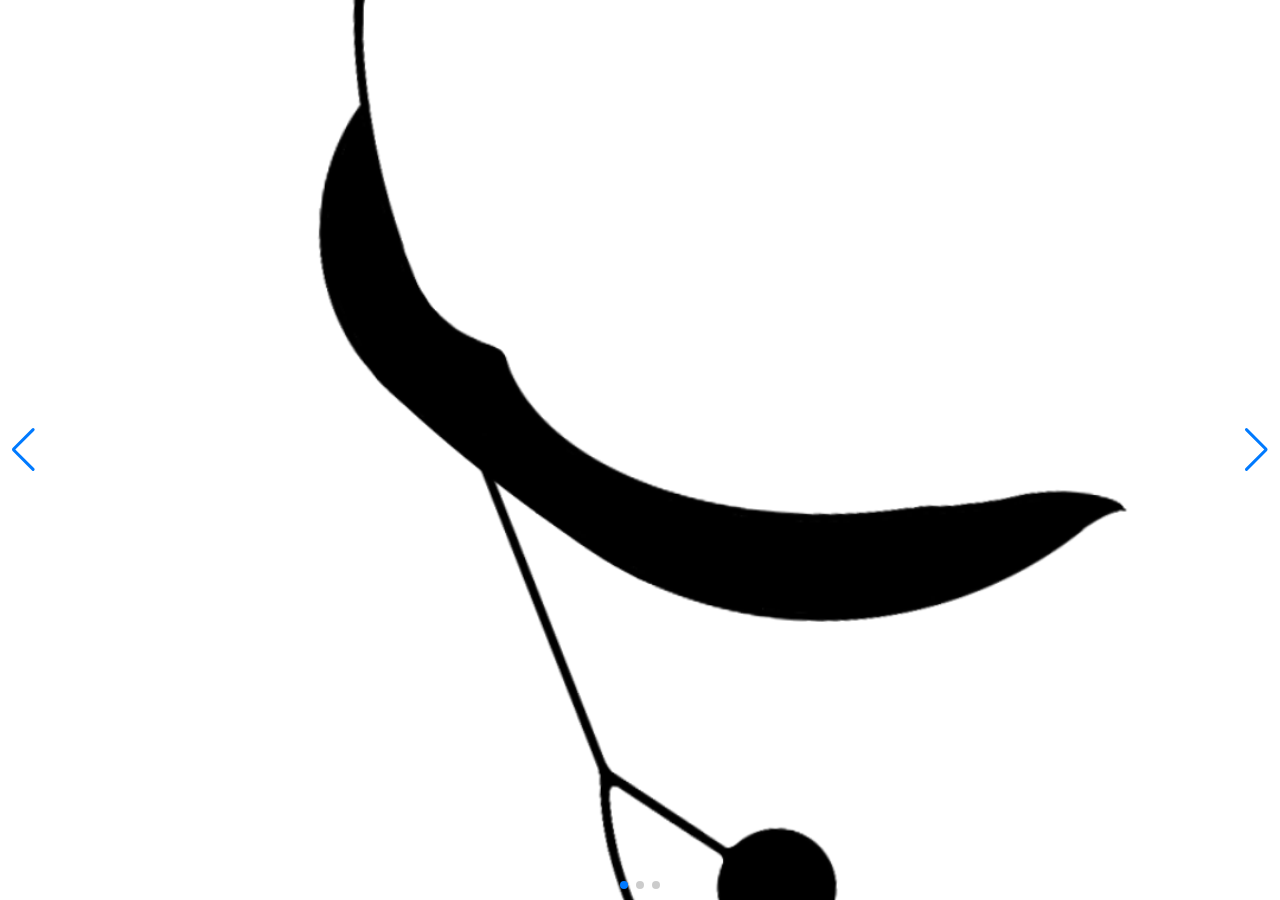
<file: testing_swiper/index.html>
<!DOCTYPE html>
<html lang="en">
<head>
    <meta charset="UTF-8">
    <title>testing swiper</title>
    <link rel="stylesheet" href="https://cdn.jsdelivr.net/npm/swiper@9/swiper-bundle.min.css">
    <script src="https://cdn.jsdelivr.net/npm/swiper@9/swiper-bundle.min.js"></script>
</head>
<style>
    html,
    body {
        position: relative;
        height: 100%;
    }

    body {
        background: #eee;
        font-family: Helvetica Neue, Helvetica, Arial, sans-serif;
        font-size: 14px;
        color: #000;
        margin: 0;
        padding: 0;
    }

    .swiper {
        width: 100%;
        height: 100%;
    }

    .swiper-slide {
        text-align: center;
        font-size: 18px;
        background: #fff;
        display: flex;
        justify-content: center;
        align-items: center;
    }

    .swiper-slide img {
        display: block;
        width: 100%;
        height: 100%;
        object-fit: cover;
    }
</style>
<body>
    <div class="swiper mySwiper">
        <div class="swiper-wrapper">
            <div class="swiper-slide"><img src="../images/logo.png" alt=""></div>
            <div class="swiper-slide"><img src="../images/dropdown.png" alt=""></div>
            <div class="swiper-slide">Slide 3</div>
        </div>
        <div class="swiper-button-next"></div>
        <div class="swiper-button-prev"></div>

        <div class="swiper-pagination swiper-pagination-bullets swiper-pagination-horizontal"><span class="swiper-pagination-bullet swiper-pagination-bullet-active" aria-current="true"></span><span class="swiper-pagination-bullet"></span><span class="swiper-pagination-bullet"></span><span class="swiper-pagination-bullet"></span><span class="swiper-pagination-bullet"></span><span class="swiper-pagination-bullet"></span><span class="swiper-pagination-bullet"></span><span class="swiper-pagination-bullet"></span><span class="swiper-pagination-bullet"></span></div>
    </div>
</body>
<script>
    let swiper = new Swiper(".mySwiper", {
        loop: true,
        pagination: {
            el: ".swiper-pagination",
        },
        // Navigation arrows
        navigation: {
            nextEl: '.swiper-button-next',
            prevEl: '.swiper-button-prev',
        }
    });
</script>
</html>
</file>
